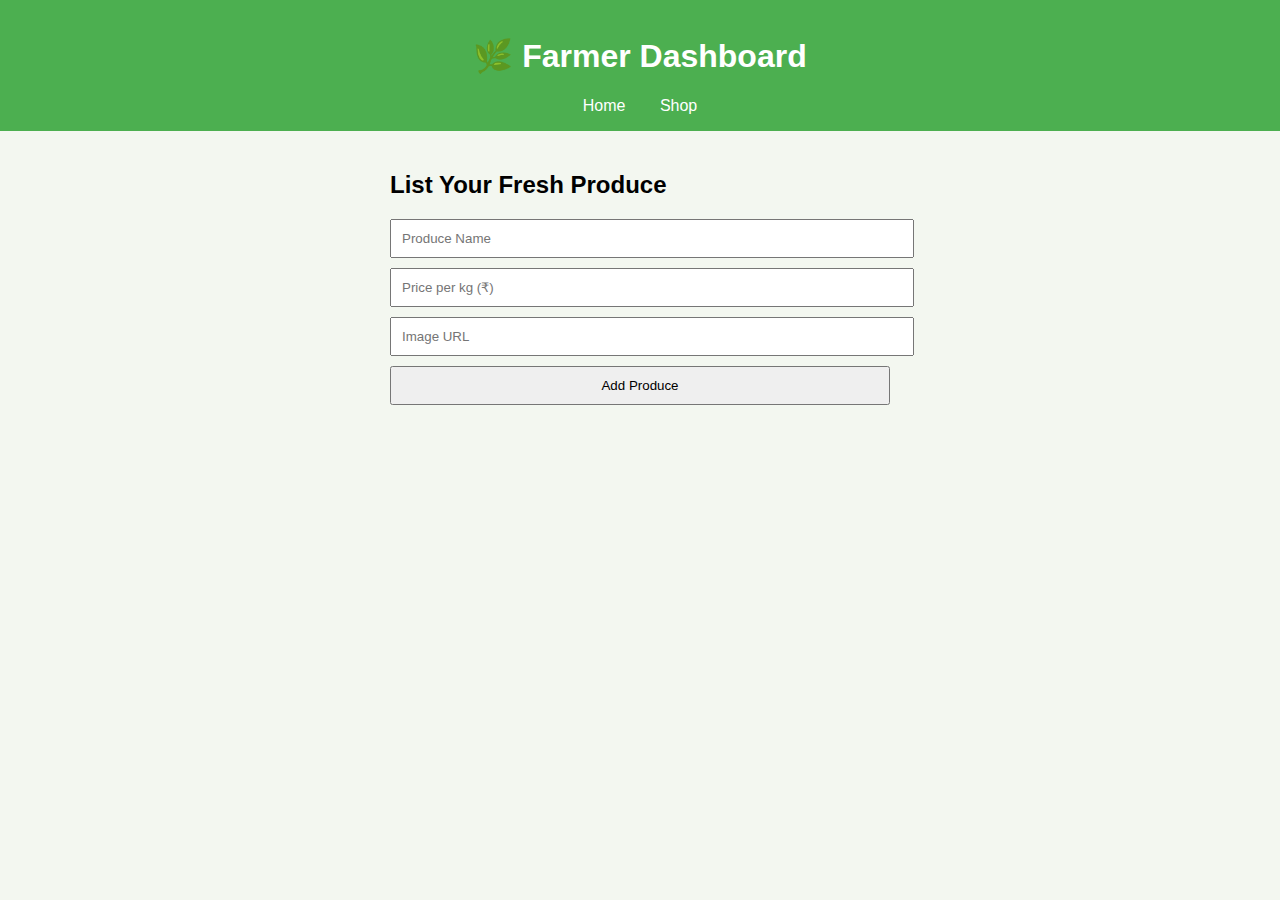
<file: farmer.html>
<!DOCTYPE html>
<html lang="en">
<head>
  <meta charset="UTF-8">
  <title>List Produce - Farm Fresh</title>
  <link rel="stylesheet" href="style.css">
</head>
<body>
  <header>
    <h1>🌿 Farmer Dashboard</h1>
    <nav>
      <a href="index.html">Home</a>
      <a href="shop.html">Shop</a>
    </nav>
  </header>

  <section class="form-section">
    <h2>List Your Fresh Produce</h2>
    <form id="produceForm">
      <input type="text" id="produceName" placeholder="Produce Name" required>
      <input type="number" id="producePrice" placeholder="Price per kg (₹)" required>
      <input type="text" id="produceImage" placeholder="Image URL" required>
      <button type="submit">Add Produce</button>
    </form>
    <p id="msg"></p>
  </section>

  <script>
    document.getElementById("produceForm").addEventListener("submit", function(e) {
      e.preventDefault();
      const name = document.getElementById("produceName").value;
      const price = document.getElementById("producePrice").value;
      const img = document.getElementById("produceImage").value;

      let item = { name, price, img };
      let items = JSON.parse(localStorage.getItem("produceList")) || [];
      items.push(item);
      localStorage.setItem("produceList", JSON.stringify(items));
      
      document.getElementById("msg").innerText = "✅ Produce listed successfully!";
      this.reset();
    });
  </script>
</body>
</html>
</file>
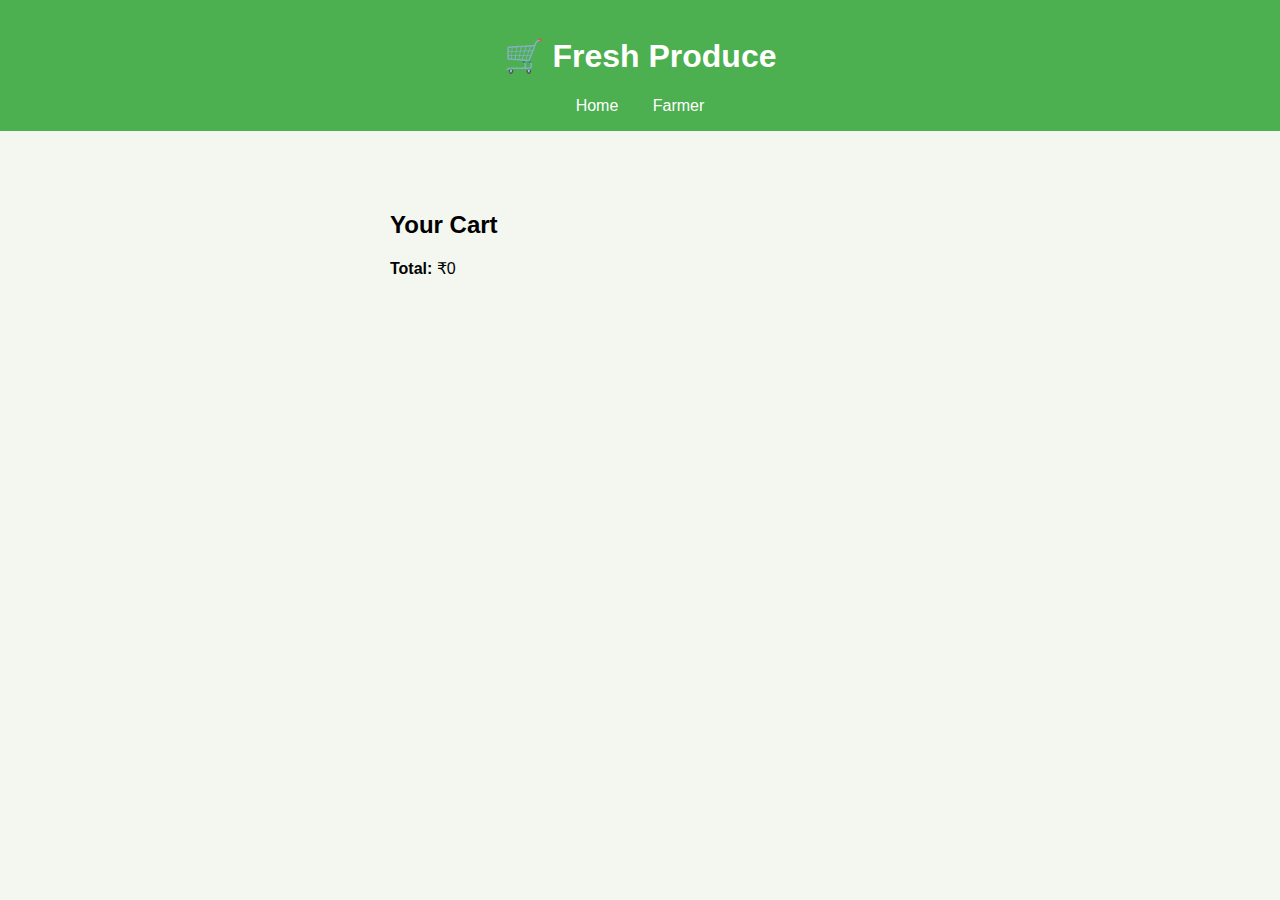
<file: shop.html>
<!DOCTYPE html>
<html lang="en">
<head>
  <meta charset="UTF-8">
  <title>Shop - Farm Fresh</title>
  <link rel="stylesheet" href="style.css">
</head>
<body>
  <header>
    <h1>🛒 Fresh Produce</h1>
    <nav>
      <a href="index.html">Home</a>
      <a href="farmer.html">Farmer</a>
    </nav>
  </header>

  <section id="productList" class="product-grid"></section>

  <section class="cart">
    <h2>Your Cart</h2>
    <ul id="cartItems"></ul>
    <p><strong>Total:</strong> ₹<span id="totalPrice">0</span></p>
  </section>

  <script src="cart.js"></script>
</body>
</html>
</file>
<file: style.css>
body {
  font-family: Arial, sans-serif;
  margin: 0;
  background: #f3f7f0;
}

header {
  background: #4CAF50;
  color: white;
  padding: 1em;
  text-align: center;
}

nav a {
  color: white;
  margin: 0 15px;
  text-decoration: none;
}

.hero {
  text-align: center;
  padding: 50px;
  background: url('images/farm.jpg') no-repeat center center/cover;
  color: white;
}

.btn {
  padding: 10px 20px;
  background: #2E7D32;
  color: white;
  text-decoration: none;
  border-radius: 5px;
}

.form-section, .cart {
  padding: 20px;
  max-width: 500px;
  margin: auto;
}

input, button {
  display: block;
  width: 100%;
  margin: 10px 0;
  padding: 10px;
}

.product-grid {
  display: grid;
  grid-template-columns: repeat(auto-fill, minmax(220px, 1fr));
  gap: 20px;
  padding: 20px;
}

.product {
  background: white;
  padding: 15px;
  border-radius: 10px;
  box-shadow: 0 0 8px #ccc;
  text-align: center;
}

.product img {
  width: 100%;
  height: 150px;
  object-fit: cover;
}
</file>
